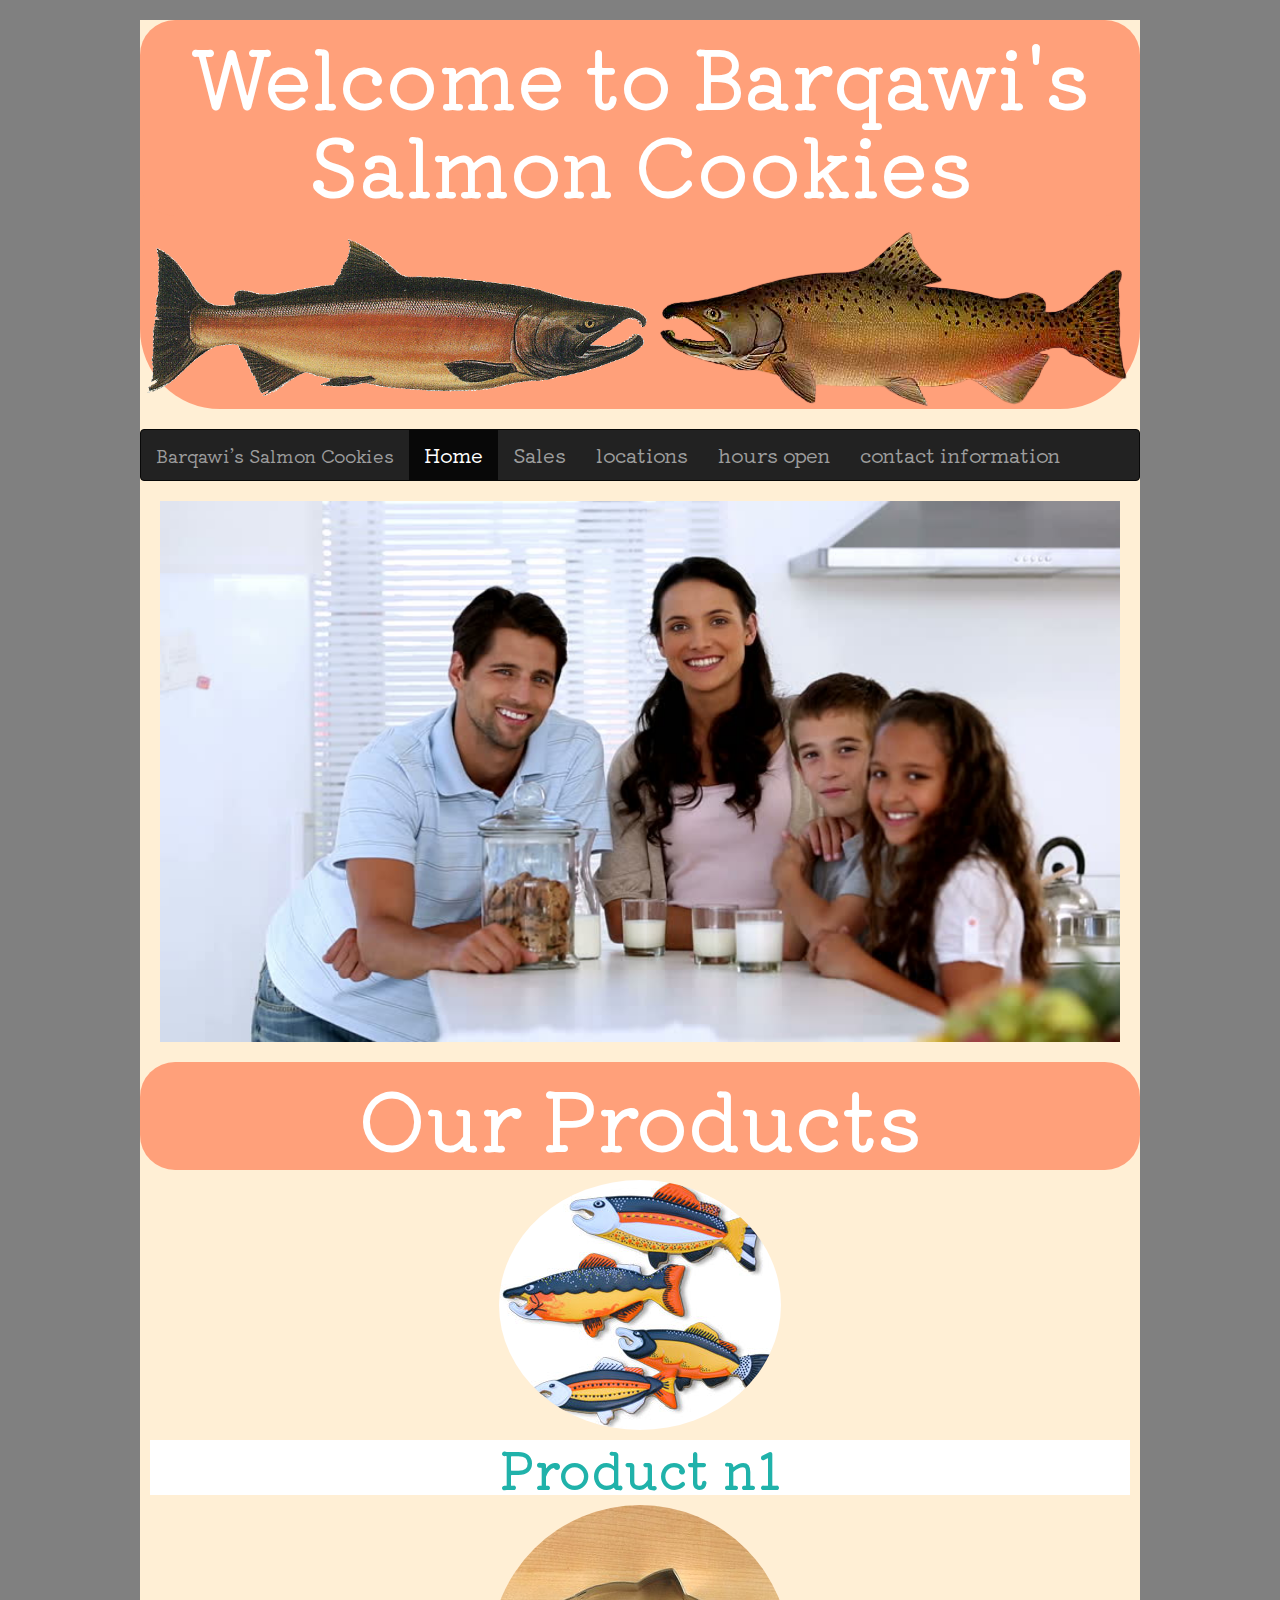
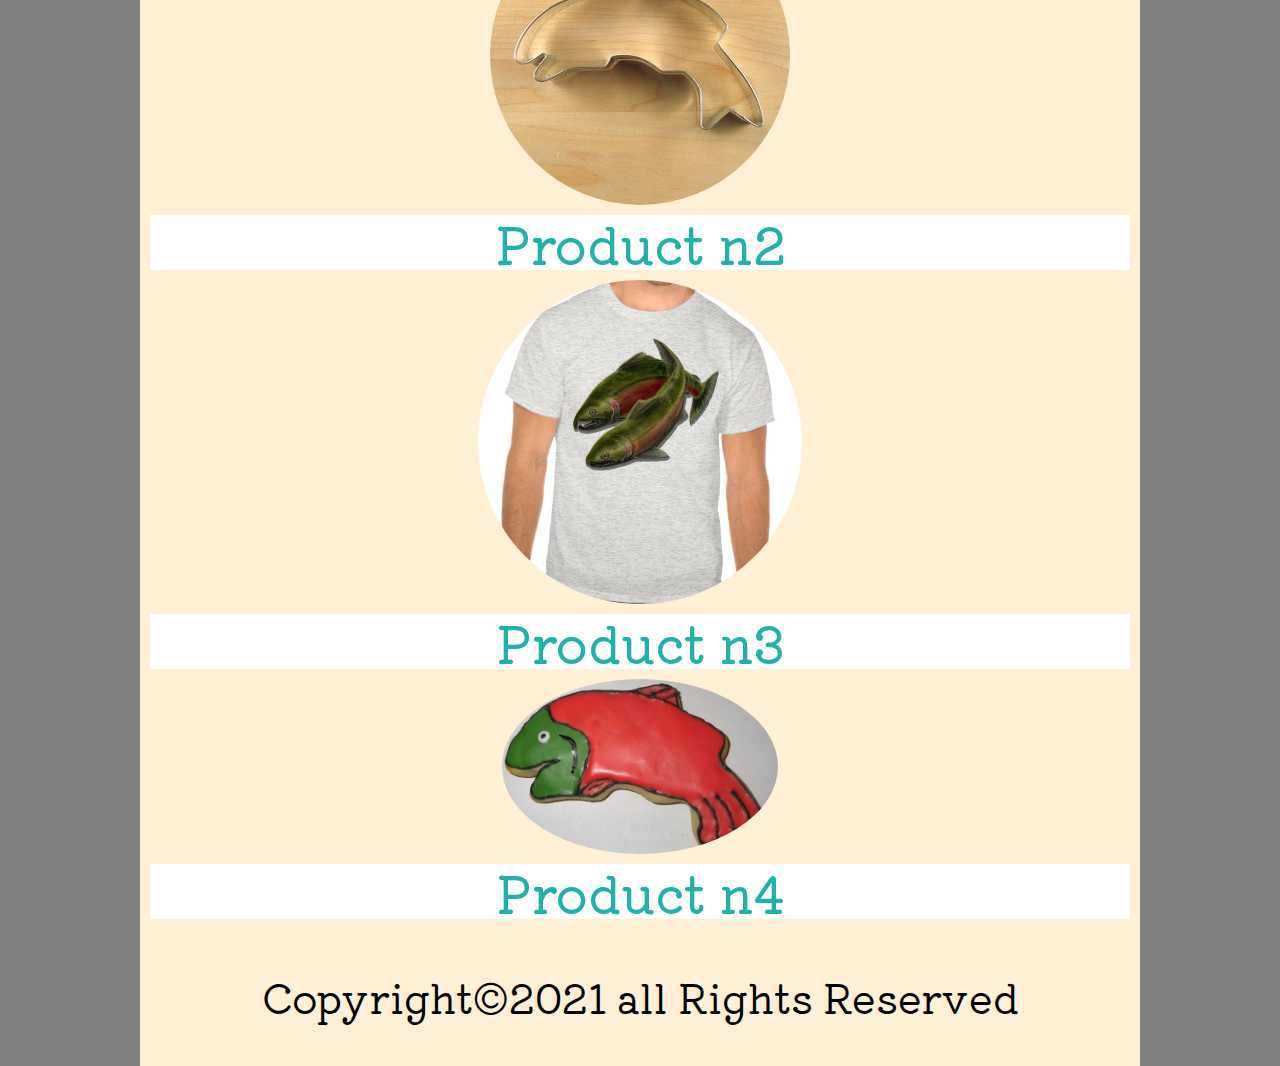
<file: index.html>
<!DOCTYPE html>
<html lang="en">
<head>
    <link rel="preconnect" href="https://fonts.gstatic.com">
    <link href="https://fonts.googleapis.com/css2?family=Kiwi+Maru:wght@300&display=swap" rel="stylesheet">
    <link rel="stylesheet" href="https://maxcdn.bootstrapcdn.com/bootstrap/3.4.1/css/bootstrap.min.css">
    <script src="https://ajax.googleapis.com/ajax/libs/jquery/3.5.1/jquery.min.js"></script>
    <script src="https://maxcdn.bootstrapcdn.com/bootstrap/3.4.1/js/bootstrap.min.js"></script>
    <link rel="stylesheet" href="style.css">
    <title>Home page</title>
</head>
<body>
    <header>
        <div id="first-head">
            <h1>Welcome to Barqawi's Salmon Cookies</h1>
            <img src="./img/salmon.png" width="50%" >
            <img src="./img/p1.png" >
          </div>
          
    </header>
    <main>
      <nav class="navbar navbar-inverse">
        <div class="container-fluid">
          <div class="navbar-header">
            <a class="navbar-brand" href="#">Barqawi’s Salmon Cookies </a>
          </div>
          <ul class="nav navbar-nav">
            <li class="active"><a href="index.html">Home</a></li>
            <li><a href="sales.html">Sales</a></li>
            <li><a onclick="myFunction1()" href="#">locations</a></li>
            <li><a onclick="myFunction2()" href="#">hours open </a></li>
            <li><a onclick="myFunction3()"href="#">contact information </a></li>
            <!-- <button class="btn btn-danger navbar-btn">Button</button> -->
          </ul>
          <!--script statemnet-->
          <script>
             function myFunction1() {
              alert("our branches :\n 1-Seattle \n 2-Tokyo\n 3- Dubai \n 4-Paris \n 5-Lima ");
            } 
            function myFunction2() {
              alert("we open from 6:00 am to 7:00 pm :D ");
            }
            function myFunction3() {
              alert("if you need anything anytime just call us :D \n 00962799945745 ");
            }
          </script>  
        </div>
      </nav>
          <div >
          <!-- <img src="./img/salmon.png" id="image1" width="30%" > -->
          <img src="./img/p3.jpg" alt=""id="cover">
        </div>
        <div >
            <h1>Our Products</h1>
          </div>
          
     <!-- |||||||||||||||||||||||||||||||||||||||||||||||||||||||||||||||||||||||||||||||||||||||||||||||||||-->
    <div id="products">
     
       
        <img src="./img/p4.jpg" >
        <h2>Product n1</h2>
        <img src="./img/p2.jpeg" >
        <h2>Product n2</h2>
        <img src="./img/p6.jpg" >
        <h2>Product n3</h2>
        <img src="./img/p5.jpg"  >
        <h2>Product n4</h2>
      </div>
    
          
        
      

      
                
     
      
           
       

    </main>
    <footer>
        <footer>
            <script src="./app.js"></script>   
             Copyright&copy;2021 all Rights Reserved
        </footer>
    </footer>
</body>
</html>
<script type="text/javascript">
    function FbotonOn() { 
    
        if(document.getElementById('checkBox').checked)
            document.getElementById('texto').innerHTML = "Thank you";
        else
            document.getElementById('texto').innerHTML = "Good Bye";
    }
</file>
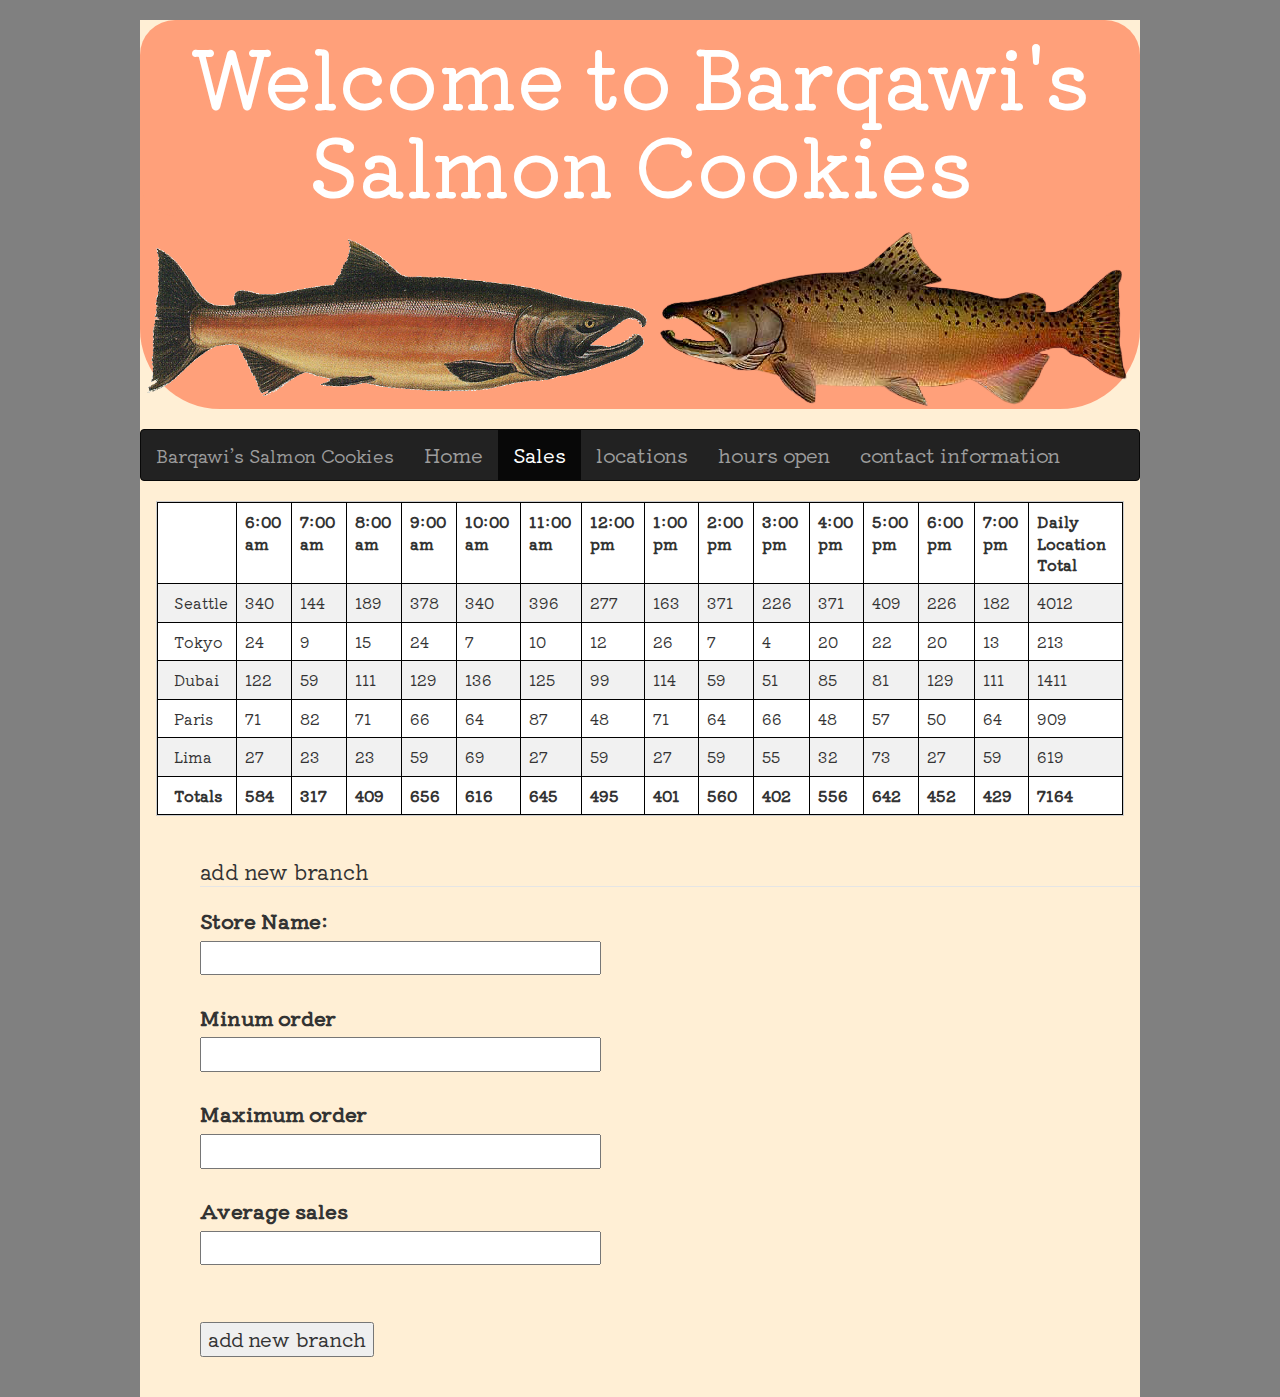
<file: sales.html>
<!DOCTYPE html>
<html lang="en">
<head>
   
    
  <link rel="preconnect" href="https://fonts.gstatic.com">
  <link href="https://fonts.googleapis.com/css2?family=Kiwi+Maru:wght@300&display=swap" rel="stylesheet">
  <link rel="stylesheet" href="https://www.w3schools.com/w3css/4/w3.css">
  <link rel="stylesheet" href="https://maxcdn.bootstrapcdn.com/bootstrap/3.4.1/css/bootstrap.min.css">
  <script src="https://ajax.googleapis.com/ajax/libs/jquery/3.5.1/jquery.min.js"></script>
  <script src="https://maxcdn.bootstrapcdn.com/bootstrap/3.4.1/js/bootstrap.min.js"></script>
  <link rel="stylesheet" href="style.css">
  <title>Sales page</title>
</head>
<body>
    <header>
      <div id="first-head">
        <h1>Welcome to Barqawi's Salmon Cookies</h1>
        <img src="./img/salmon.png" width="50%" >
        <img src="./img/p1.png" >
      </div>
          
    </header>
    <main>
        <nav class="navbar navbar-inverse">
            <div class="container-fluid">
              <div class="navbar-header">
                <a class="navbar-brand" href="#">Barqawi’s Salmon Cookies </a>
              </div>
              <ul class="nav navbar-nav">
                <li ><a href="index.html">Home</a></li>
                <li class="active"><a href="sales.html">Sales</a></li>
                <li><a onclick="myFunction1()"href="#">locations</a></li>
                <li><a onclick="myFunction2()" href="#">hours open </a></li>
                <li><a onclick="myFunction3()" href="#">contact information </a></li>
              </ul>
              <!-- <button class="btn btn-danger navbar-btn">Button</button> -->
              <!--script statemnet-->
              <script>
                function myFunction1() {
                 alert("our branches :\n 1-Seattle \n 2-Tokyo\n 3- Dubai \n 4-Paris \n 5-Lima ");
               } 
               function myFunction2() {
                 alert("we open from 6:00 am to 7:00 pm :D ");
               }
               function myFunction3() {
                 alert("if you need anything anytime just call us :D \n 00962799945745 ");
               }
             </script>
               
            </div>
          </nav>
          
          <div class="w3-container">
            <section id="location"class="w3-table-all w3-hoverable">

        
            </section> 
          </div>
          <br><br>
          <form id="branchForm">
            <fieldset>
              <legend>add new branch</legend>
              <label for="name">Store Name:</label><br />
              <input type="text" name="name" id="name" />
              <br />
              <br />
              <label for="likes">Minum order</label><br />
              <input type="number" name="min" id="min" />
              <br>
              <br>
              <label for="max">Maximum order</label><br>
              <input type="number" name="max" id="max" />

              <br>
              <br>
              <label for="min">Average sales</label><br>
              <input type="number" name="avg" id="avg" />
              <br><br><br>


              <input type="submit" value="add new branch" onclick="deleteFunction()"/>
            </fieldset>
          </form>
    </main>
    <footer>
        <script src="./app.js"></script>   
         <!-- Copyright&copy;2021 all Rights Reserved -->
    </footer>
</body>
</html>
</file>
<file: style.css>
table, th, td {
  border:  solid black 1px;
 
}
 html{
  font-size: 20px;
  background-color:gray; 
  }

body {
    min-height: auto;
    max-width:1000px;
    background-color: papayawhip; 
    margin: 0 auto;
}
main{
  
}

 
  #image1{
    
    display: block;
    margin-left: auto;
    margin-right: auto;
    
  }
  header #first-head{
    
    background-color:  lightsalmon;
    border-radius: 80px;
    text-align: center;
    margin-bottom: 20px;
  }
  {
    
  }
   h1{
    text-align: center;
    font-size: 80px;
    color:white; 
    background-color: lightsalmon;  
    border-radius: 35px;
    padding:10px;
  }
  #products #products-1 h2,#products #products-2 h2{
    text-align: center;
    font-size: 30px;
    color:white; 
    background-color:lightseagreen;  
    border-radius: 35px;
    padding:10px;
    width: 150px;
  }
  #products #products-1 img{
    width: 300px;
  }
  
  body{
    font-family: 'Kiwi Maru', serif;
  }
  #cover{
    background-size: cover;
    width: 960px;
    display: block;
    margin-left: auto;
    margin-right: auto;
  
    
  }
  /* #header1{
    text-align: center;
  }
  img{
    border-radius: 50%;
    text-align: center;
    margin-left: 300px;
    
  }
 */
  footer{
    margin-top: ;
    clear: both;
    font-size: 40px;
    color: rgb(0, 0, 0);
    text-align: center;
    padding:20px;
  }
  ul{
      font-size: 20px;
  } 
  
 #branchForm{
   padding-left: 60px;
   font-size: 20px;
 }
 #location{
   font-size: 15px;
  
 }
  
#products img{
  border-radius: 50%;
  width: 300; 
}
#products{
  width: 1000px;
  text-align: center;
  
}
#products h2{
  color:lightseagreen;
  font-size: 50px;
  background-color: white;
  margin:10px;
  border: 10px;
}
</file>
